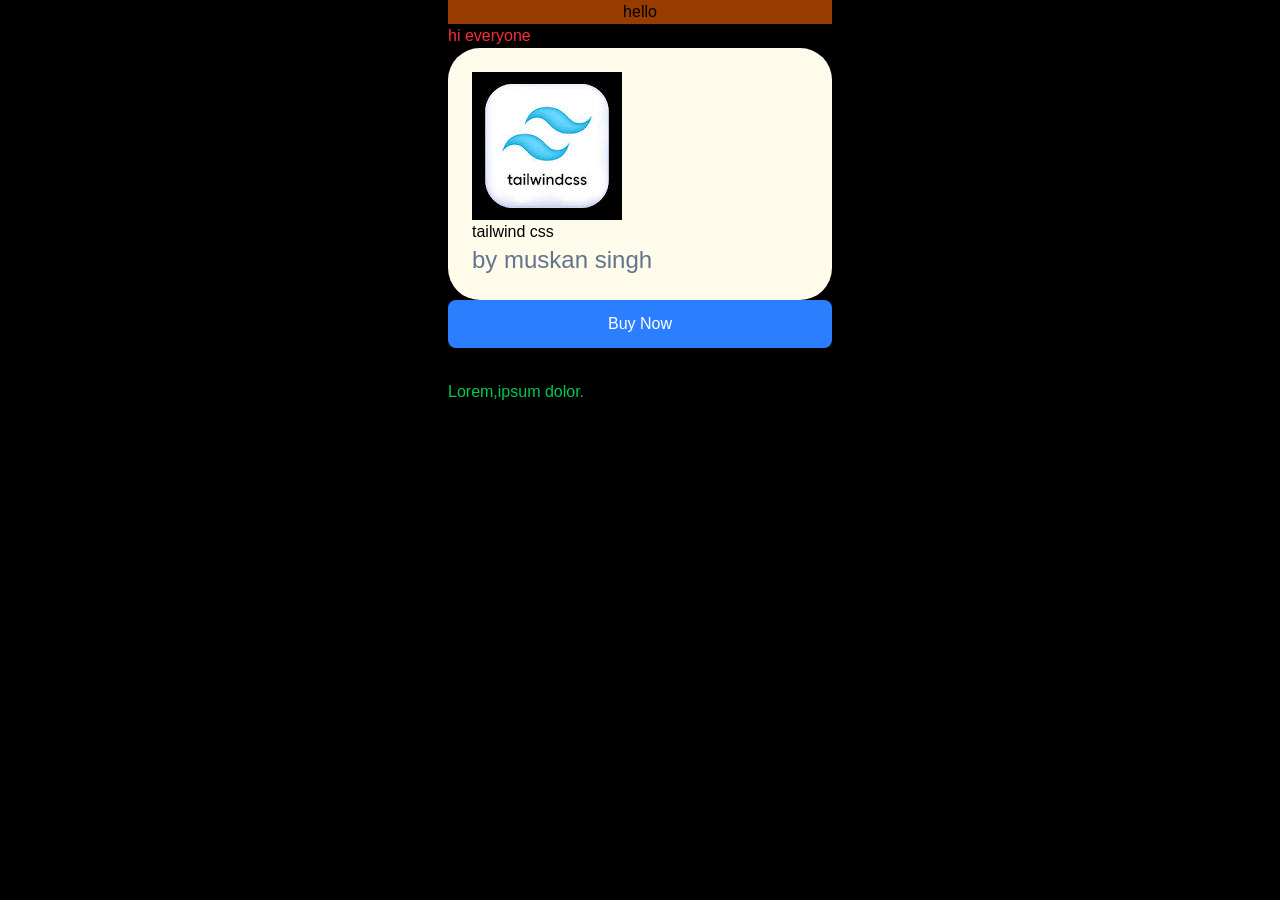
<file: src/index.html>
<!DOCTYPE html>
<html lang="en">
<head>
  <meta charset="UTF-8">
  <meta name="viewport" content="width=device-width, initial-scale=1.0">

  <link href="./output.css" rel="stylesheet">

  <title>Tailwind Test</title>
</head>

<body class="bg-black grid place-content-center">


<h1 class="bg-amber-800 grid place-content-center" >hello</h1>
<h1 class="text-red-500">hi everyone</h1>

<div class="">

<div class="  p-6 max-w-sm mx-auto bg-amber-50 rounded-4xl">

<div>
<img  class=""  src="./download.jfif" alt="My image">
</div>

<div>
  <div> 
    tailwind css
    <p class="text-slate-500 text-2xl">by muskan singh</p>
  </div>
</div>
</div>

</div>
<button class="block mx-auto bg-blue-500 text-white px-6 py-3 rounded-lg w-sm hover:bg-white hover:text-black">
  Buy Now
</button>

<div class="text-center my-4"></div>
<p class="text-white md:text-green-500 sm:text-red-500">Lorem,ipsum dolor.</p>




</body>
</html>
</file>
<file: src/output.css>
/*! tailwindcss v4.3.3 | MIT License | https://tailwindcss.com */
@layer properties;
@layer theme, base, components, utilities;
@layer theme {
  :root, :host {
    --font-sans: -apple-system, BlinkMacSystemFont, "Segoe UI", Roboto, "Helvetica Neue",
      "Noto Sans", Arial, sans-serif, "Apple Color Emoji", "Segoe UI Emoji",
      "Segoe UI Symbol", "Noto Color Emoji";
    --font-mono: ui-monospace, SFMono-Regular, Menlo, Monaco, Consolas, "Liberation Mono",
      "Courier New", monospace;
    --color-red-500: oklch(63.7% 0.237 25.331);
    --color-amber-50: oklch(98.7% 0.022 95.277);
    --color-amber-800: oklch(47.3% 0.137 46.201);
    --color-yellow-300: oklch(90.5% 0.182 98.111);
    --color-green-500: oklch(72.3% 0.219 149.579);
    --color-sky-300: oklch(82.8% 0.111 230.318);
    --color-sky-500: oklch(68.5% 0.169 237.323);
    --color-blue-500: oklch(62.3% 0.214 259.815);
    --color-slate-50: oklch(98.4% 0.003 247.858);
    --color-slate-500: oklch(55.4% 0.046 257.417);
    --color-gray-100: oklch(96.7% 0.003 264.542);
    --color-black: #000;
    --color-white: #fff;
    --spacing: 0.25rem;
    --container-3xs: 16rem;
    --container-2xs: 18rem;
    --container-sm: 24rem;
    --container-2xl: 42rem;
    --container-5xl: 64rem;
    --text-2xl: 1.5rem;
    --text-2xl--line-height: calc(2 / 1.5);
    --radius-lg: 0.5rem;
    --radius-2xl: 1rem;
    --radius-4xl: 2rem;
    --default-transition-duration: 150ms;
    --default-transition-timing-function: cubic-bezier(0.4, 0, 0.2, 1);
    --default-font-family: var(--font-sans);
    --default-mono-font-family: var(--font-mono);
  }
}
@layer base {
  *, ::after, ::before, ::backdrop, ::file-selector-button {
    box-sizing: border-box;
    margin: 0;
    padding: 0;
    border: 0 solid;
  }
  html, :host {
    line-height: 1.5;
    -webkit-text-size-adjust: 100%;
    tab-size: 4;
    font-family: var(--default-font-family, -apple-system, BlinkMacSystemFont, "Segoe UI", Roboto, "Helvetica Neue", "Noto Sans", Arial, sans-serif, "Apple Color Emoji", "Segoe UI Emoji", "Segoe UI Symbol", "Noto Color Emoji");
    font-feature-settings: var(--default-font-feature-settings, normal);
    font-variation-settings: var(--default-font-variation-settings, normal);
    -webkit-tap-highlight-color: transparent;
  }
  hr {
    height: 0;
    color: inherit;
    border-top-width: 1px;
  }
  abbr:where([title]) {
    -webkit-text-decoration: underline dotted;
    text-decoration: underline dotted;
  }
  h1, h2, h3, h4, h5, h6 {
    font-size: inherit;
    font-weight: inherit;
  }
  a {
    color: inherit;
    -webkit-text-decoration: inherit;
    text-decoration: inherit;
  }
  b, strong {
    font-weight: bolder;
  }
  code, kbd, samp, pre {
    font-family: var(--default-mono-font-family, ui-monospace, SFMono-Regular, Menlo, Monaco, Consolas, "Liberation Mono", "Courier New", monospace);
    font-feature-settings: var(--default-mono-font-feature-settings, normal);
    font-variation-settings: var(--default-mono-font-variation-settings, normal);
    font-size: 1em;
  }
  small {
    font-size: 80%;
  }
  sub, sup {
    font-size: 75%;
    line-height: 0;
    position: relative;
    vertical-align: baseline;
  }
  sub {
    bottom: -0.25em;
  }
  sup {
    top: -0.5em;
  }
  table {
    text-indent: 0;
    border-color: inherit;
    border-collapse: collapse;
  }
  :-moz-focusring:where(:not(iframe)) {
    outline: auto;
  }
  progress {
    vertical-align: baseline;
  }
  summary {
    display: list-item;
  }
  ol, ul, menu {
    list-style: none;
  }
  img, svg, video, canvas, audio, iframe, embed, object {
    display: block;
    vertical-align: middle;
  }
  img, video {
    max-width: 100%;
    height: auto;
  }
  button, input, select, optgroup, textarea, ::file-selector-button {
    font: inherit;
    font-feature-settings: inherit;
    font-variation-settings: inherit;
    letter-spacing: inherit;
    color: inherit;
    border-radius: 0;
    background-color: transparent;
    opacity: 1;
  }
  :where(select:is([multiple], [size])) optgroup {
    font-weight: bolder;
  }
  :where(select:is([multiple], [size])) optgroup option {
    padding-inline-start: 20px;
  }
  ::file-selector-button {
    margin-inline-end: 4px;
  }
  ::placeholder {
    opacity: 1;
  }
  @supports (not (-webkit-appearance: -apple-pay-button))  or (contain-intrinsic-size: 1px) {
    ::placeholder {
      color: currentcolor;
      @supports (color: color-mix(in lab, red, red)) {
        color: color-mix(in oklab, currentcolor 50%, transparent);
      }
    }
  }
  textarea {
    resize: vertical;
  }
  ::-webkit-search-decoration {
    -webkit-appearance: none;
  }
  ::-webkit-date-and-time-value {
    min-height: 1lh;
    text-align: inherit;
  }
  ::-webkit-datetime-edit {
    display: inline-flex;
  }
  ::-webkit-datetime-edit-fields-wrapper {
    padding: 0;
  }
  ::-webkit-datetime-edit, ::-webkit-datetime-edit-year-field, ::-webkit-datetime-edit-month-field, ::-webkit-datetime-edit-day-field, ::-webkit-datetime-edit-hour-field, ::-webkit-datetime-edit-minute-field, ::-webkit-datetime-edit-second-field, ::-webkit-datetime-edit-millisecond-field, ::-webkit-datetime-edit-meridiem-field {
    padding-block: 0;
  }
  ::-webkit-calendar-picker-indicator {
    line-height: 1;
  }
  :-moz-ui-invalid {
    box-shadow: none;
  }
  button, input:where([type="button"], [type="reset"], [type="submit"]), ::file-selector-button {
    appearance: button;
  }
  ::-webkit-inner-spin-button, ::-webkit-outer-spin-button {
    height: auto;
  }
  [hidden]:where(:not([hidden="until-found"])) {
    display: none !important;
  }
}
@layer utilities {
  .container {
    width: 100%;
    @media (width >= 40rem) {
      max-width: 40rem;
    }
    @media (width >= 48rem) {
      max-width: 48rem;
    }
    @media (width >= 64rem) {
      max-width: 64rem;
    }
    @media (width >= 80rem) {
      max-width: 80rem;
    }
    @media (width >= 96rem) {
      max-width: 96rem;
    }
  }
  .m-auto {
    margin: auto;
  }
  .mx-auto {
    margin-inline: auto;
  }
  .my-4 {
    margin-block: calc(var(--spacing) * 4);
  }
  .mt-2 {
    margin-top: calc(var(--spacing) * 2);
  }
  .mt-4 {
    margin-top: calc(var(--spacing) * 4);
  }
  .block {
    display: block;
  }
  .flex {
    display: flex;
  }
  .grid {
    display: grid;
  }
  .table {
    display: table;
  }
  .h-1 {
    height: var(--spacing);
  }
  .h-12 {
    height: calc(var(--spacing) * 12);
  }
  .h-30 {
    height: calc(var(--spacing) * 30);
  }
  .h-50 {
    height: calc(var(--spacing) * 50);
  }
  .h-100 {
    height: calc(var(--spacing) * 100);
  }
  .w-1 {
    width: var(--spacing);
  }
  .w-1\.5 {
    width: calc(var(--spacing) * 1.5);
  }
  .w-2xl {
    width: var(--container-2xl);
  }
  .w-2xs {
    width: var(--container-2xs);
  }
  .w-3xs {
    width: var(--container-3xs);
  }
  .w-5xl {
    width: var(--container-5xl);
  }
  .w-10 {
    width: calc(var(--spacing) * 10);
  }
  .w-13 {
    width: calc(var(--spacing) * 13);
  }
  .w-15 {
    width: calc(var(--spacing) * 15);
  }
  .w-16 {
    width: calc(var(--spacing) * 16);
  }
  .w-54 {
    width: calc(var(--spacing) * 54);
  }
  .w-sm {
    width: var(--container-sm);
  }
  .max-w-10 {
    max-width: calc(var(--spacing) * 10);
  }
  .max-w-sm {
    max-width: var(--container-sm);
  }
  .border-collapse {
    border-collapse: collapse;
  }
  .transform {
    transform: var(--tw-rotate-x,) var(--tw-rotate-y,) var(--tw-rotate-z,) var(--tw-skew-x,) var(--tw-skew-y,);
  }
  .resize {
    resize: both;
  }
  .flex-wrap {
    flex-wrap: wrap;
  }
  .place-content-center {
    place-content: center;
  }
  .content-center {
    align-content: center;
  }
  .justify-center {
    justify-content: center;
  }
  .rounded {
    border-radius: 0.25rem;
  }
  .rounded-2xl {
    border-radius: var(--radius-2xl);
  }
  .rounded-4xl {
    border-radius: var(--radius-4xl);
  }
  .rounded-lg {
    border-radius: var(--radius-lg);
  }
  .border {
    border-style: var(--tw-border-style);
    border-width: 1px;
  }
  .bg-amber-50 {
    background-color: var(--color-amber-50);
  }
  .bg-amber-800 {
    background-color: var(--color-amber-800);
  }
  .bg-black {
    background-color: var(--color-black);
  }
  .bg-blue-500 {
    background-color: var(--color-blue-500);
  }
  .bg-gray-100 {
    background-color: var(--color-gray-100);
  }
  .bg-sky-300 {
    background-color: var(--color-sky-300);
  }
  .bg-sky-500 {
    background-color: var(--color-sky-500);
  }
  .p-6 {
    padding: calc(var(--spacing) * 6);
  }
  .px-6 {
    padding-inline: calc(var(--spacing) * 6);
  }
  .py-3 {
    padding-block: calc(var(--spacing) * 3);
  }
  .text-center {
    text-align: center;
  }
  .text-2xl {
    font-size: var(--text-2xl);
    line-height: var(--tw-leading, var(--text-2xl--line-height));
  }
  .text-black {
    color: var(--color-black);
  }
  .text-red-500 {
    color: var(--color-red-500);
  }
  .text-slate-50 {
    color: var(--color-slate-50);
  }
  .text-slate-500 {
    color: var(--color-slate-500);
  }
  .text-white {
    color: var(--color-white);
  }
  .text-yellow-300 {
    color: var(--color-yellow-300);
  }
  .underline {
    text-decoration-line: underline;
  }
  .outline {
    outline-style: var(--tw-outline-style);
    outline-width: 1px;
  }
  .transition {
    transition-property: color, background-color, border-color, outline-color, text-decoration-color, fill, stroke, --tw-gradient-from, --tw-gradient-via, --tw-gradient-to, opacity, box-shadow, transform, translate, scale, rotate, filter, -webkit-backdrop-filter, backdrop-filter, display, content-visibility, overlay, pointer-events;
    transition-timing-function: var(--tw-ease, var(--default-transition-timing-function));
    transition-duration: var(--tw-duration, var(--default-transition-duration));
  }
  @media (hover: hover) {
    .hover\:bg-white:hover {
      background-color: var(--color-white);
    }
    .hover\:text-black:hover {
      color: var(--color-black);
    }
  }
  @media (width >= 40rem) {
    .sm\:text-red-500 {
      color: var(--color-red-500);
    }
  }
  @media (width >= 48rem) {
    .md\:text-green-500 {
      color: var(--color-green-500);
    }
  }
}
@property --tw-rotate-x {
  syntax: "*";
  inherits: false;
}
@property --tw-rotate-y {
  syntax: "*";
  inherits: false;
}
@property --tw-rotate-z {
  syntax: "*";
  inherits: false;
}
@property --tw-skew-x {
  syntax: "*";
  inherits: false;
}
@property --tw-skew-y {
  syntax: "*";
  inherits: false;
}
@property --tw-border-style {
  syntax: "*";
  inherits: false;
  initial-value: solid;
}
@property --tw-outline-style {
  syntax: "*";
  inherits: false;
  initial-value: solid;
}
@layer properties {
  @supports ((-webkit-hyphens: none) and (not (margin-trim: inline))) or ((-moz-orient: inline) and (not (color:rgb(from red r g b)))) {
    *, ::before, ::after, ::backdrop {
      --tw-rotate-x: initial;
      --tw-rotate-y: initial;
      --tw-rotate-z: initial;
      --tw-skew-x: initial;
      --tw-skew-y: initial;
      --tw-border-style: solid;
      --tw-outline-style: solid;
    }
  }
}
</file>
